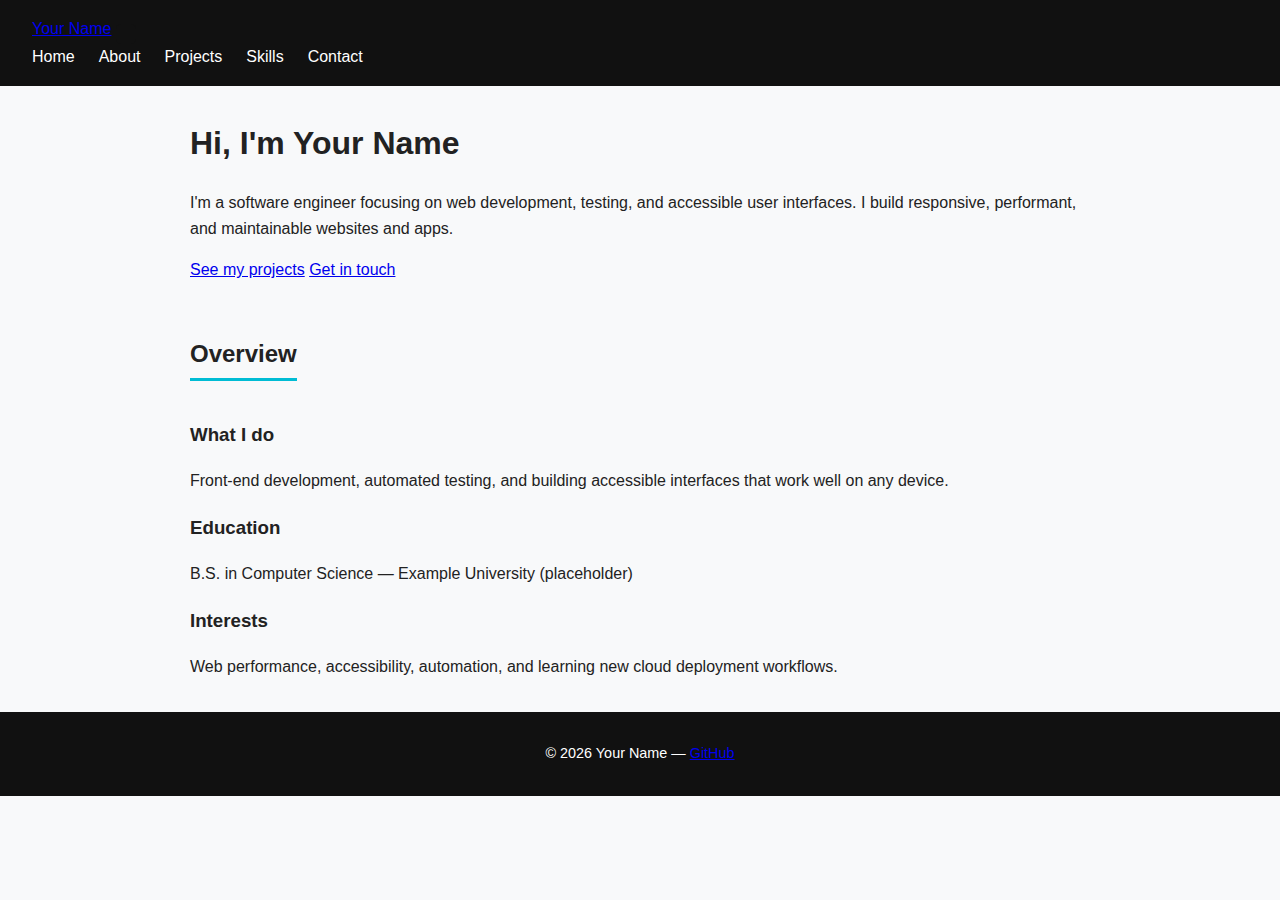
<file: index.html>
<!DOCTYPE html>
<html lang="en">
<head>
  <meta charset="utf-8" />
  <meta name="viewport" content="width=device-width,initial-scale=1" />
  <title>Home — Your Name</title>
  <link rel="stylesheet" href="styles.css" />
</head>
<body>
  <header class="site-header">
    <div class="container header-inner">
      <a class="brand" href="index.html">Your Name</a>
      <button class="nav-toggle" aria-expanded="false" aria-controls="mainNav" aria-label="Toggle navigation">
        <span class="hamburger"></span>
      </button>
      <nav class="main-nav" role="navigation" aria-hidden="true">
        <ul>
          <li><a href="index.html">Home</a></li>
          <li><a href="about.html">About</a></li>
          <li><a href="projects.html">Projects</a></li>
          <li><a href="skills.html">Skills</a></li>
          <li><a href="contact.html">Contact</a></li>
        </ul>
      </nav>
    </div>
  </header>

  <main class="container" id="content">
    <section class="hero" aria-labelledby="hero-heading">
      <h1 id="hero-heading">Hi, I'm Your Name</h1>
      <p class="lead">I'm a software engineer focusing on web development, testing, and accessible user interfaces. I build responsive, performant, and maintainable websites and apps.</p>
      <p>
        <a class="btn primary" href="projects.html">See my projects</a>
        <a class="btn" href="contact.html">Get in touch</a>
      </p>
    </section>

    <section class="intro-grid" aria-labelledby="intro-heading">
      <h2 id="intro-heading" class="sr-only">Overview</h2>
      <article>
        <h3>What I do</h3>
        <p>Front-end development, automated testing, and building accessible interfaces that work well on any device.</p>
      </article>
      <article>
        <h3>Education</h3>
        <p>B.S. in Computer Science — Example University (placeholder)</p>
      </article>
      <article>
        <h3>Interests</h3>
        <p>Web performance, accessibility, automation, and learning new cloud deployment workflows.</p>
      </article>
    </section>
  </main>

  <footer class="site-footer">
    <div class="container">
      <p>&copy; <span id="year"></span> Your Name — <a href="https://github.com/your-github" target="_blank" rel="noopener">GitHub</a></p>
    </div>
  </footer>

  <script src="script.js" defer></script>
</body>
</html>
</file>
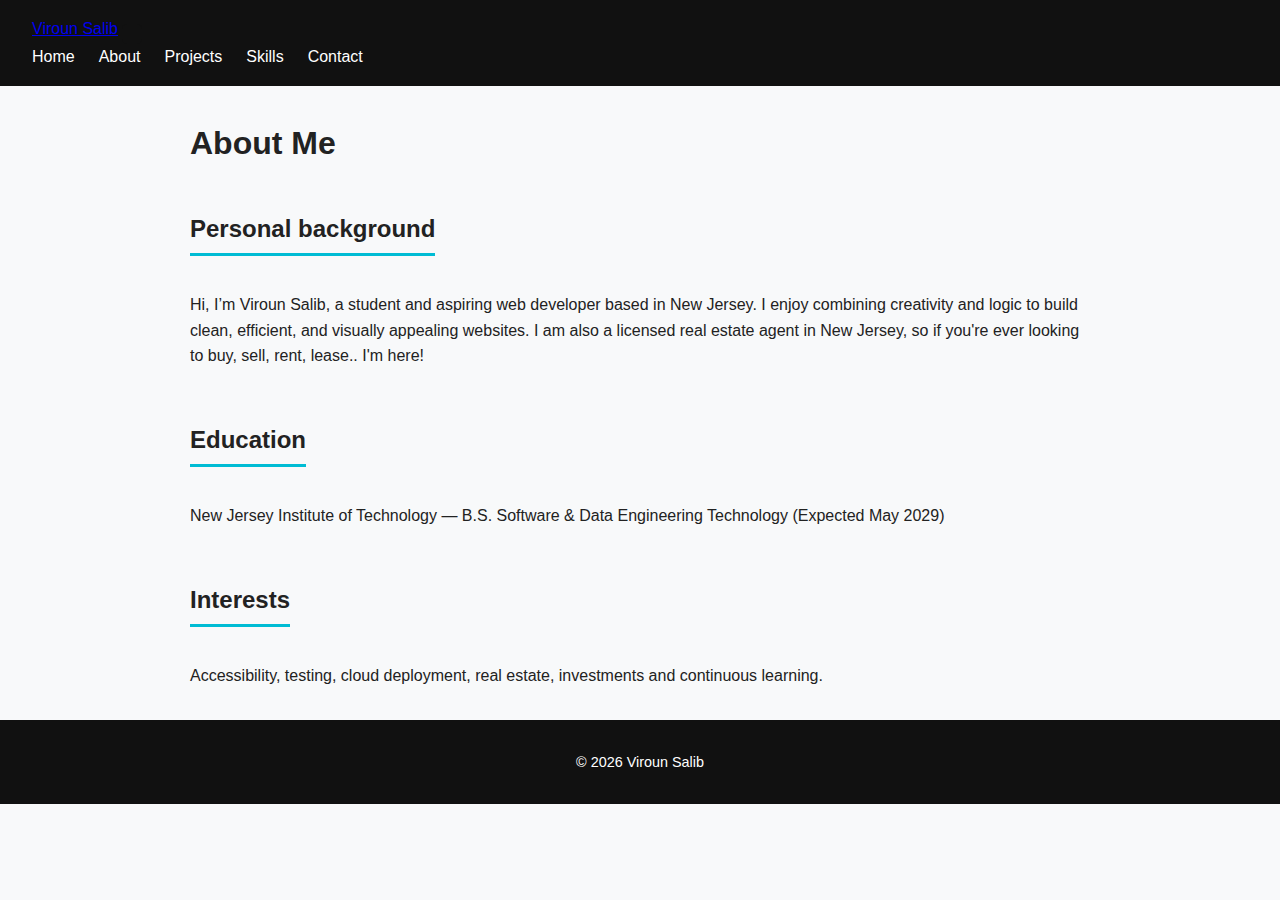
<file: about.html>
<!DOCTYPE html>
<html lang="en">
<head>
  <meta charset="utf-8" />
  <meta name="viewport" content="width=device-width,initial-scale=1" />
  <title>About — Viroun Salib</title>
  <link rel="stylesheet" href="styles.css" />
</head>
<body>
  <header class="site-header">
    <div class="container header-inner">
      <a class="brand" href="index.html">Viroun Salib</a>
      <button class="nav-toggle" aria-expanded="false" aria-controls="mainNav" aria-label="Toggle navigation">
        <span class="hamburger"></span>
      </button>
      <nav class="main-nav" role="navigation" aria-hidden="true">
        <ul>
          <li><a href="index.html">Home</a></li>
          <li><a href="about.html" aria-current="page">About</a></li>
          <li><a href="projects.html">Projects</a></li>
          <li><a href="skills.html">Skills</a></li>
          <li><a href="contact.html">Contact</a></li>
        </ul>
      </nav>
    </div>
  </header>

  <main class="container">
    <article class="about" aria-labelledby="about-heading">
      <h1 id="about-heading">About Me</h1>
      <section>
        <h2>Personal background</h2>
        <p>Hi, I’m Viroun Salib, a student and aspiring web developer based in New Jersey. I enjoy combining creativity and logic to build clean, efficient, and visually appealing websites. I am also a licensed real estate agent in New Jersey, so if you're ever looking to buy, sell, rent, lease.. I'm here!</p>
      </section>
      <section>
        <h2>Education</h2>
        <p>New Jersey Institute of Technology — B.S. Software & Data Engineering Technology (Expected May 2029)</p>
      </section>
      <section>
        <h2>Interests</h2>
        <p>Accessibility, testing, cloud deployment, real estate, investments and continuous learning.</p>
      </section>
    </article>
  </main>

  <footer class="site-footer">
    <div class="container">
      <p>&copy; <span id="year2"></span> Viroun Salib</p>
    </div>
  </footer>

  <script src="script.js" defer></script>
</body>
</html>
</file>
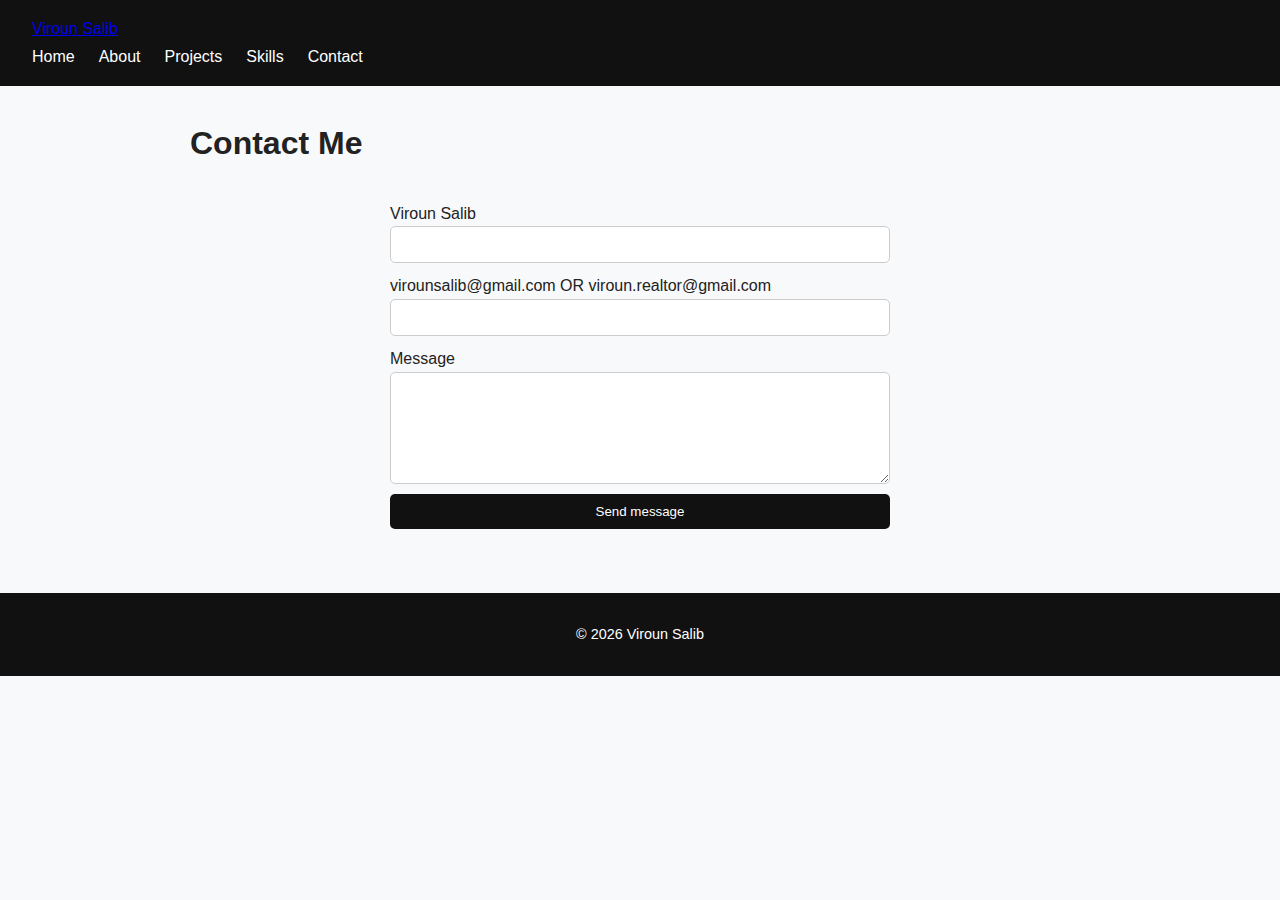
<file: contact.html>
<!DOCTYPE html>
<html lang="en">
<head>
  <meta charset="utf-8" />
  <meta name="viewport" content="width=device-width,initial-scale=1" />
  <title>Contact — Viroun Salib</title>
  <link rel="stylesheet" href="styles.css" />
</head>
<body>
  <header class="site-header">
    <div class="container header-inner">
      <a class="brand" href="index.html">Viroun Salib</a>
      <button class="nav-toggle" aria-expanded="false" aria-controls="mainNav" aria-label="Toggle navigation">
        <span class="hamburger"></span>
      </button>
      <nav class="main-nav" role="navigation" aria-hidden="true">
        <ul>
          <li><a href="index.html">Home</a></li>
          <li><a href="about.html">About</a></li>
          <li><a href="projects.html">Projects</a></li>
          <li><a href="skills.html">Skills</a></li>
          <li><a href="contact.html" aria-current="page">Contact</a></li>
        </ul>
      </nav>
    </div>
  </header>

  <main class="container">
    <h1>Contact Me</h1>
    <form id="contactForm" class="contact-form" novalidate>
      <label for="name">Viroun Salib</label>
      <input id="name" name="name" type="text" required aria-required="true" />

      <label for="email">virounsalib@gmail.com OR viroun.realtor@gmail.com</label>
      <input id="email" name="email" type="email" required aria-required="true" />

      <label for="message">Message</label>
      <textarea id="message" name="message" rows="6" required aria-required="true"></textarea>

      <button type="submit" class="btn primary">Send message</button>
      <p id="formStatus" role="status" aria-live="polite" class="form-status"></p>
    </form>
  </main>

  <footer class="site-footer">
    <div class="container">
      <p>&copy; <span id="year5"></span> Viroun Salib</p>
    </div>
  </footer>

  <script src="script.js" defer></script>
</body>
</html>
</file>
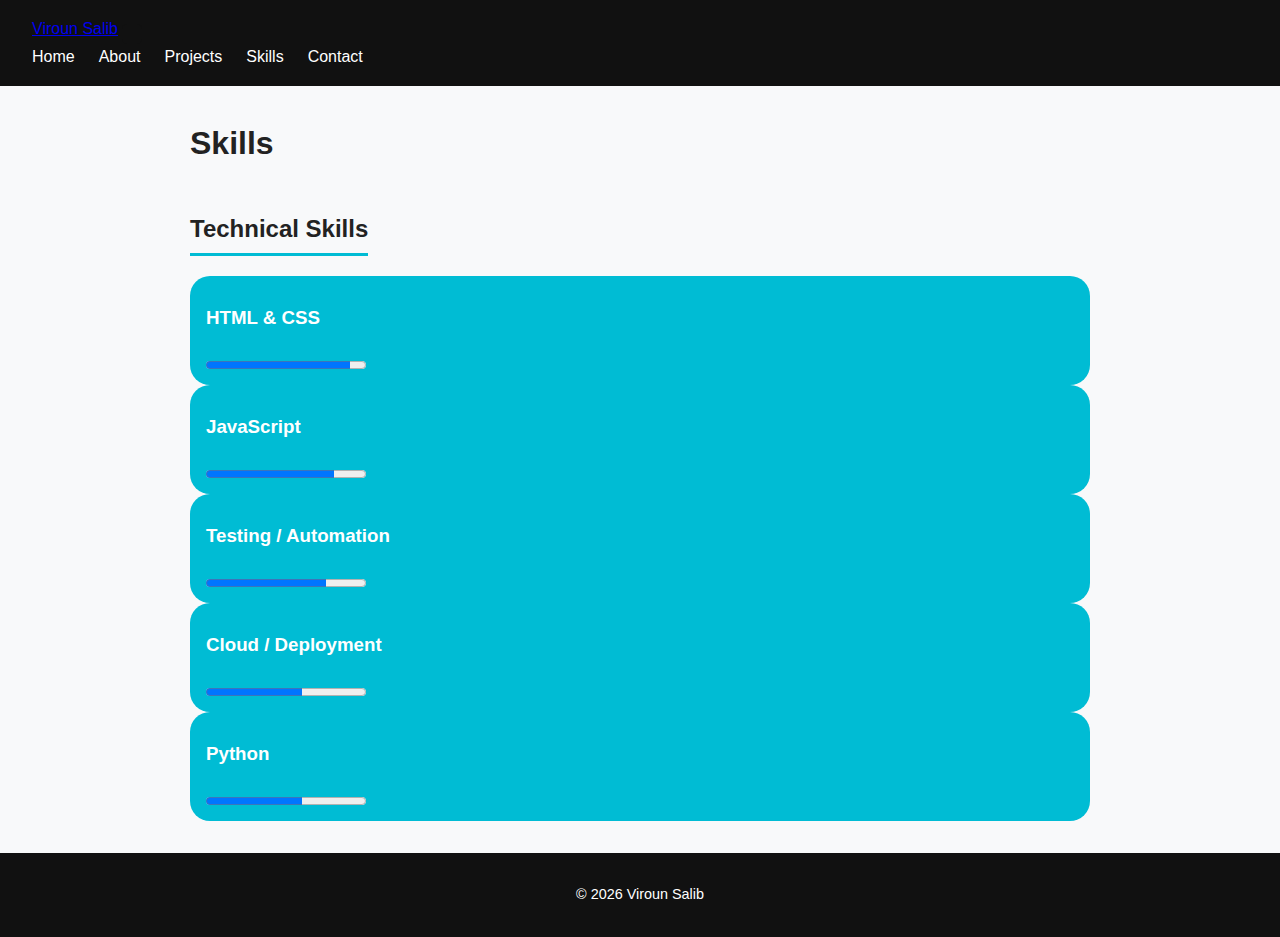
<file: skills.html>
<!DOCTYPE html>
<html lang="en">
<head>
  <meta charset="utf-8" />
  <meta name="viewport" content="width=device-width,initial-scale=1" />
  <title>Skills — Viroun Salib</title>
  <link rel="stylesheet" href="styles.css" />
</head>
<body>
  <header class="site-header">
    <div class="container header-inner">
      <a class="brand" href="index.html">Viroun Salib</a>
      <button class="nav-toggle" aria-expanded="false" aria-controls="mainNav" aria-label="Toggle navigation">
        <span class="hamburger"></span>
      </button>
      <nav class="main-nav" role="navigation" aria-hidden="true">
        <ul>
          <li><a href="index.html">Home</a></li>
          <li><a href="about.html">About</a></li>
          <li><a href="projects.html">Projects</a></li>
          <li><a href="skills.html" aria-current="page">Skills</a></li>
          <li><a href="contact.html">Contact</a></li>
        </ul>
      </nav>
    </div>
  </header>

  <main class="container">
    <h1>Skills</h1>
    <section class="skills-grid" aria-labelledby="skills-heading">
      <h2 id="skills-heading" class="sr-only">Technical Skills</h2>
      <div class="skill">
        <h3>HTML & CSS</h3>
        <progress value="90" max="100">90%</progress>
      </div>
      <div class="skill">
        <h3>JavaScript</h3>
        <progress value="80" max="100">80%</progress>
      </div>
      <div class="skill">
        <h3>Testing / Automation</h3>
        <progress value="75" max="100">75%</progress>
      </div>
      <div class="skill">
        <h3>Cloud / Deployment</h3>
        <progress value="60" max="100">60%</progress>
      </div>
      <div class="skill">
        <h3>Python</h3>
        <progress value="60" max="100">60%</progress>
      </div>
    </section>
  </main>

  <footer class="site-footer">
    <div class="container">
      <p>&copy; <span id="year4"></span> Viroun Salib</p>
    </div>
  </footer>

  <script src="script.js" defer></script>
</body>
</html>
</file>
<file: styles.css>
/* === GENERAL STYLES === */
body {
  font-family: 'Poppins', sans-serif;
  margin: 0;
  padding: 0;
  background-color: #f8f9fa;
  color: #222;
  line-height: 1.6;
}

/* === HEADER === */
header {
  background-color: #111;
  color: #fff;
  display: flex;
  justify-content: space-between;
  align-items: center;
  padding: 1rem 2rem;
  position: sticky;
  top: 0;
  z-index: 10;
}

header h1 {
  font-size: 1.5rem;
}

nav ul {
  list-style: none;
  display: flex;
  gap: 1.5rem;
  margin: 0;
  padding: 0;
}

nav a {
  color: white;
  text-decoration: none;
  font-weight: 500;
}

nav a:hover,
nav a.active {
  color: #00bcd4;
}

/* === MOBILE MENU BUTTON === */
.menu-toggle {
  display: none;
  background: none;
  border: none;
  color: white;
  font-size: 1.5rem;
  cursor: pointer;
}

/* === MAIN CONTENT === */
main {
  max-width: 900px;
  margin: 2rem auto;
  padding: 0 1rem;
}

section {
  margin-bottom: 2rem;
}

h2 {
  border-bottom: 3px solid #00bcd4;
  display: inline-block;
  padding-bottom: 0.3rem;
}

/* === PROJECTS GRID === */
.project-grid {
  display: grid;
  grid-template-columns: repeat(auto-fit, minmax(250px, 1fr));
  gap: 1.5rem;
}

.project {
  background-color: white;
  padding: 1rem;
  border-radius: 10px;
  box-shadow: 0 2px 8px rgba(0,0,0,0.1);
  transition: transform 0.2s ease;
}

.project:hover {
  transform: translateY(-5px);
}

/* === SKILLS SECTION === */
.skill-list {
  display: flex;
  flex-wrap: wrap;
  gap: 1rem;
}

.skill {
  background-color: #00bcd4;
  color: white;
  padding: 0.5rem 1rem;
  border-radius: 20px;
  font-weight: bold;
}

/* === FORM STYLES === */
form {
  display: flex;
  flex-direction: column;
  max-width: 500px;
  margin: 2rem auto;
}

input, textarea {
  margin-bottom: 10px;
  padding: 10px;
  border-radius: 5px;
  border: 1px solid #ccc;
}

button {
  background-color: #111;
  color: white;
  border: none;
  padding: 10px;
  border-radius: 5px;
  cursor: pointer;
}

button:hover {
  background-color: #00bcd4;
}

.success-message {
  text-align: center;
  margin-top: 1rem;
}

/* === FOOTER === */
footer {
  background-color: #111;
  color: white;
  text-align: center;
  padding: 1rem;
  font-size: 0.9rem;
}

/* === RESPONSIVE DESIGN === */
@media (max-width: 768px) {
  nav ul {
    display: none;
    flex-direction: column;
    background-color: #111;
    position: absolute;
    top: 60px;
    right: 0;
    width: 100%;
  }

  nav ul.active {
    display: flex;
  }

  .menu-toggle {
    display: block;
  }
}
</file>
